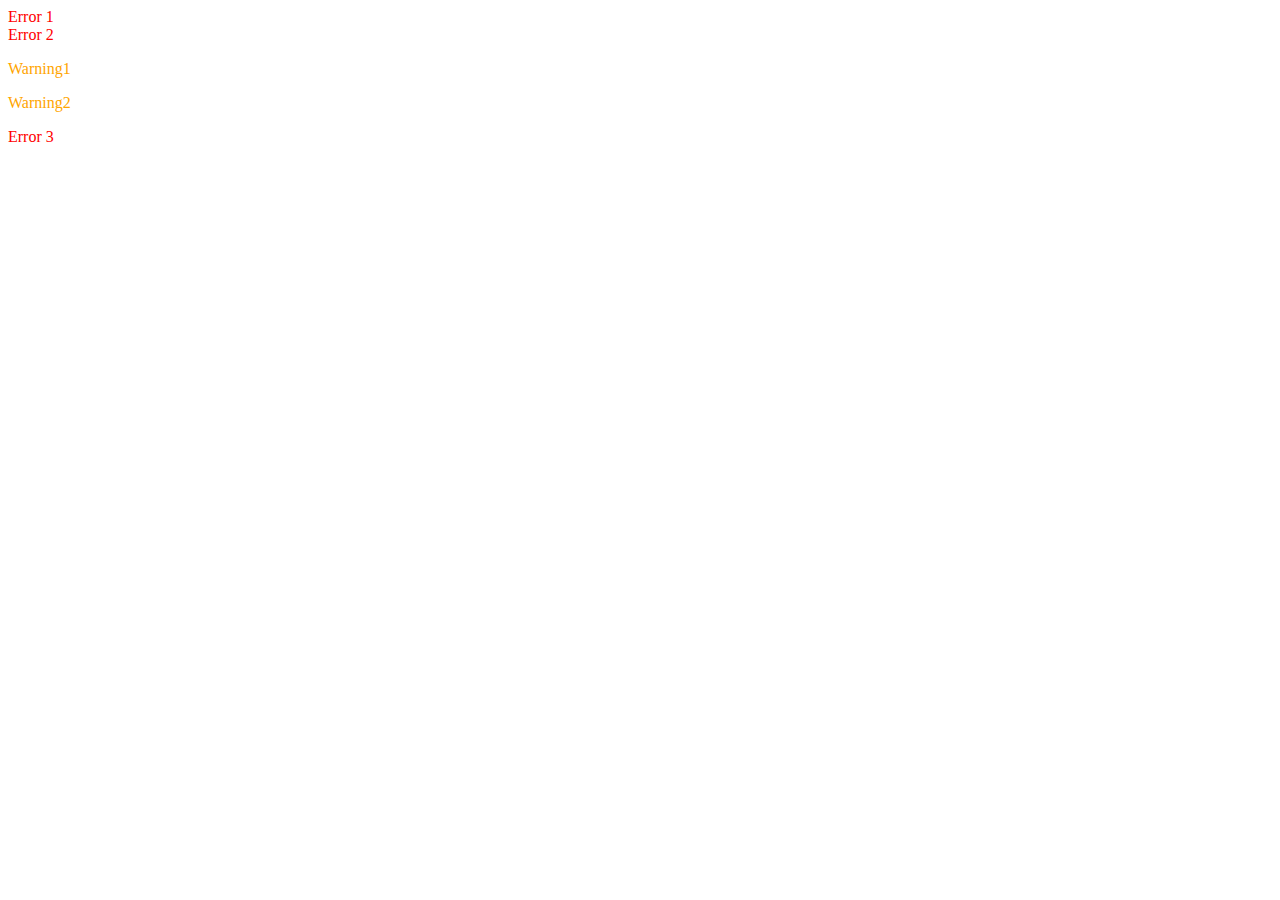
<file: Classname.html>
<!DOCTYPE html>
<html lang="en">
<head>
    <meta charset="UTF-8">
    <meta name="viewport" content="width=device-width, initial-scale=1.0">
    <title> ClassName </title>
</head>
<body>
    <div class = "cls_err"> Error 1 </div>
    <div class = "cls_err"> Error 2 </div>
    <p class = "cls_warning"> Warning1</p>
    <p class = "cls_warning"> Warning2</p>
    <div class = "cls_err"> Error 3 </div>
    <script>
        let err = document.getElementsByClassName("cls_err")
        let warning = document.getElementsByClassName("cls_warning")
    for(let i = 0; i < err.length; i++)
    {    
        err[i].style.color = "red"
    }
    for(let i = 0; i < warning.length; i++)
    {
            warning[i].style.color = "orange"
    } 
    
    </script>
</body>
</html>
</file>
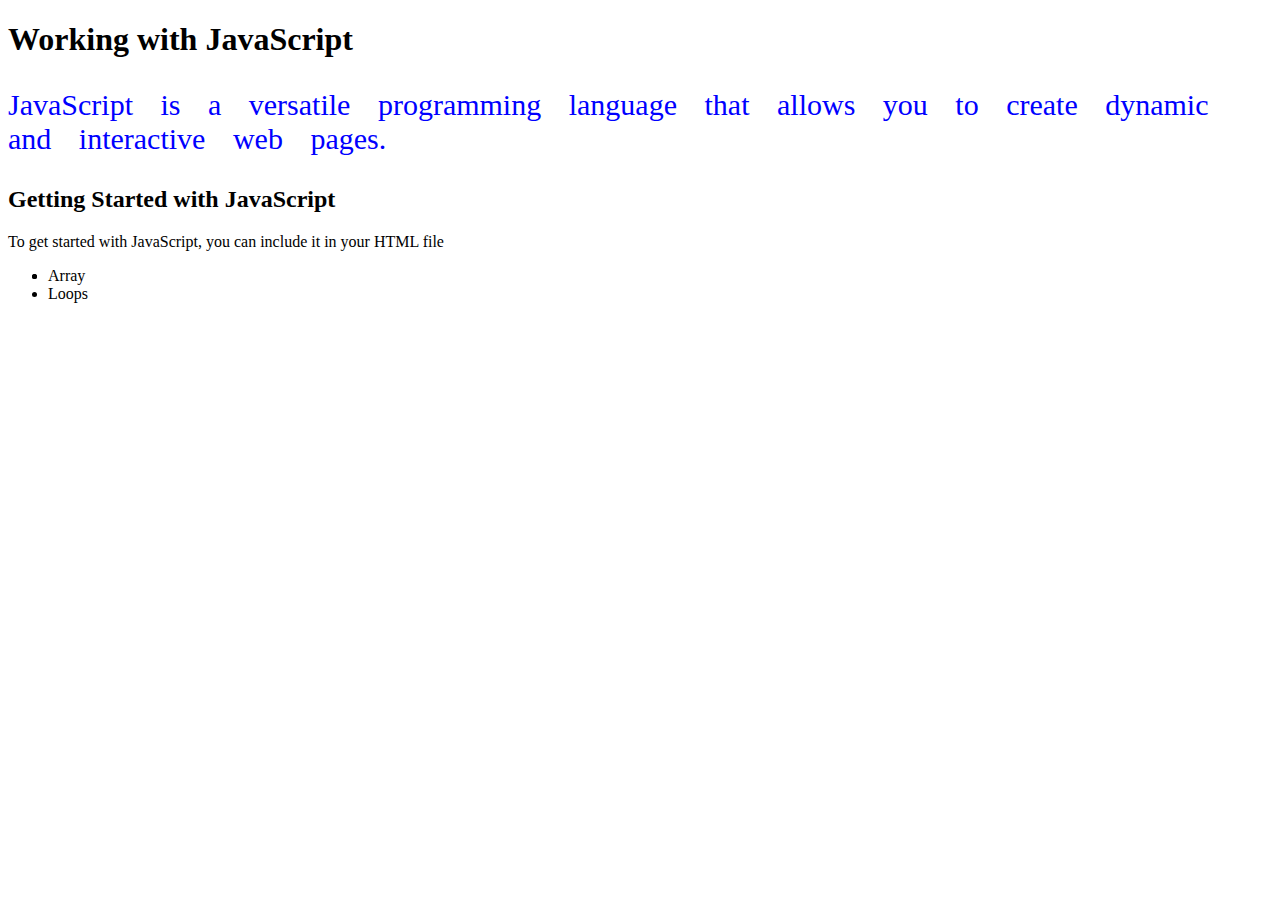
<file: First.html>
<!DOCTYPE html>
<html lang="en">
<head>
    <meta charset="UTF-8">
    <meta name="viewport" content="width=device-width, initial-scale=1.0">
    <title>Working with JavaScript</title>
    <style>
        .para{
            font-size: 30px;
            color: blue;
            word-spacing: 20px;
        }
    </style>   
</head>
<body>
    <h1>Working with JavaScript</h1>
    <p class="para"> JavaScript is a versatile programming language that allows you to create dynamic and interactive web pages.</p>
    <h2>Getting Started with JavaScript</h2>
    <p>To get started with JavaScript, you can include it in your HTML file </p>
    <ul>
        <li> <Object></li>
        <li>Array</li>
        <li>Loops</li>
    </ul>
</body>
</html>
</file>
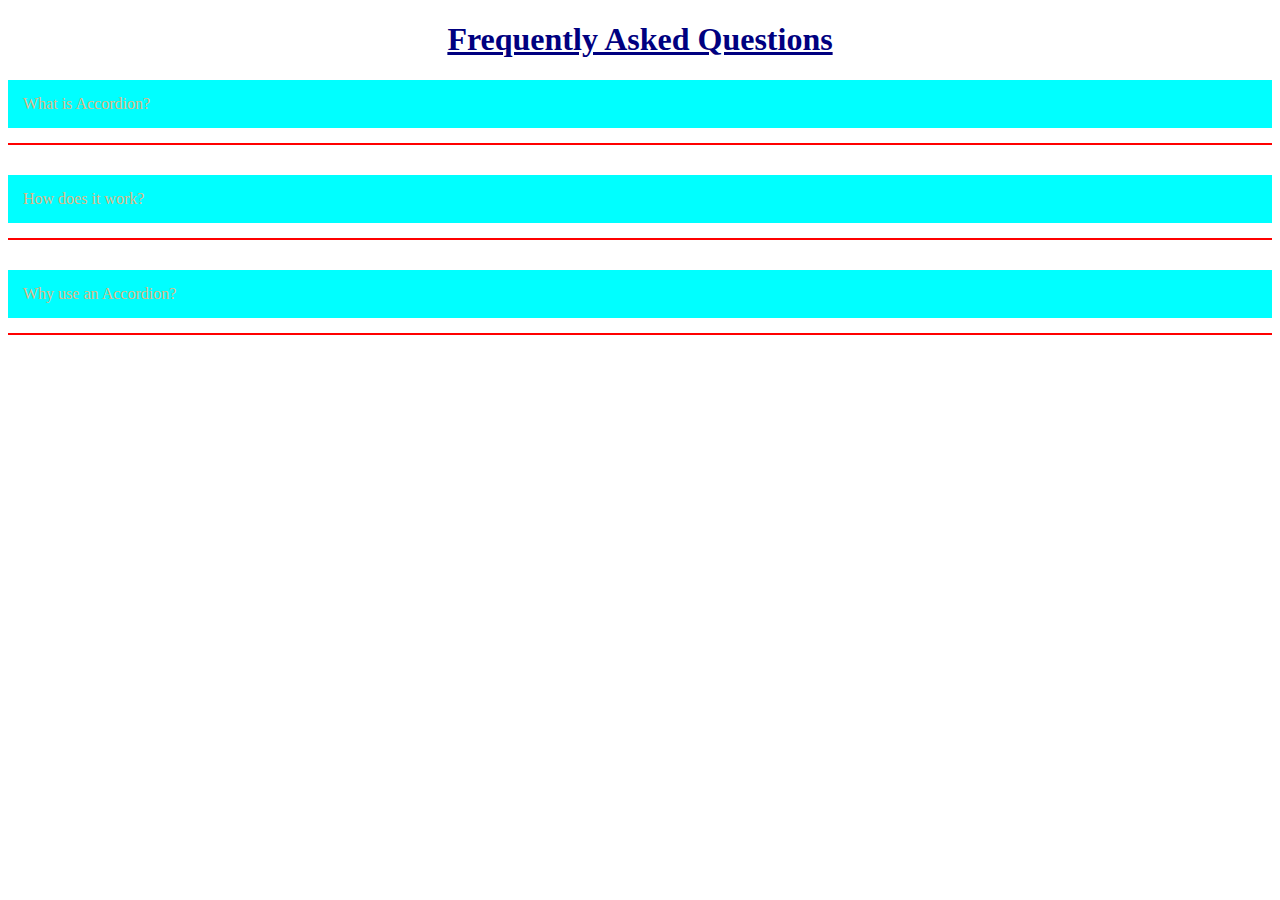
<file: Interactive Accordion/Accordion.html>
<!DOCTYPE html>
<html lang="en">
<head>
    <meta charset="UTF-8">
    <meta name="viewport" content="width=device-width, initial-scale=1.0">
    <title>Interactive Accordion</title>
    <link rel="stylesheet" href="Style.css">
</head>
<body>
    <h1> Frequently Asked Questions</h1>

    <div class = "fav-item">
        <div class = "faq-questions"> What is Accordion?</div>
        <p class = "faq-answer hidden">An accordion is a vertically stacked list of items that can be expanded or collapsed to reveal or hide content associated with each item.
        </p>
    </div>

    <div class = "fav-item">
        <div class = "faq-questions"> How does it work?</div>
        <p class = "faq-answer hidden">When a user clicks on a question, the corresponding answer is displayed while hiding any previously opened answers. This allows users to focus on one question at a time and keeps the interface clean and organised.
        </p>
    </div>
    
    <div class = "fav-item">
        <div class = "faq-questions"> Why use an Accordion?</div>
        <p class = "faq-answer hidden">Accordions are useful for organizing and presenting information in a compact and user-friendly manner. They help to reduce clutter on a webpage by allowing users to expand only the sections they are interested in, improving the overall user experience.
        </p>
    </div>
<script src="Script.js"></script>
</body>
</html>
</file>
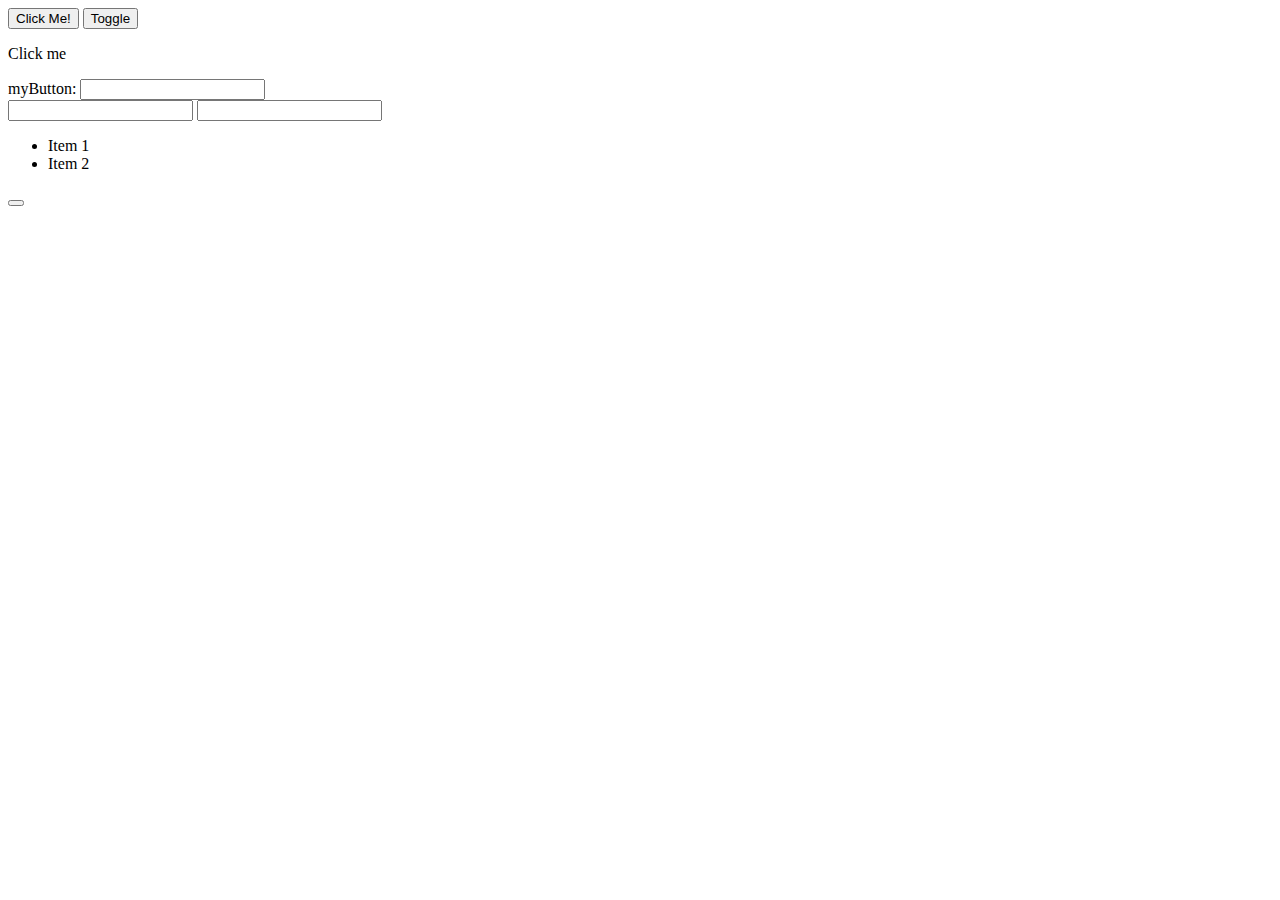
<file: JSCode Example/Examples.html>
<!DOCTYPE html>
<html lang="en">
<head>
    <meta charset="UTF-8">
    <meta name="viewport" content="width=device-width, initial-scale=1.0">
    <title>Examples</title>
</head>
<body>
<button id="my-button">Click Me!</button>
<button id="toggle-btn">Toggle</button>
    <p id="toggle-text" class="hidden">
    </p>
<div id="container">
    <p>Click me    
    </p>
</div>
<label>myButton</label>: <input type="text" id="my-Button">
        <br>
<input type="text" id="my-input">
<input type="text" id="text-input">
<ul id="list">
    <li>Item 1
    </li>
    <li>Item 2
    </li>
</ul>

<form id="my-form">
    <button type="submit">
    </button>
</form>

<script src="Examples.js"></script>
</body>
</html>
</file>
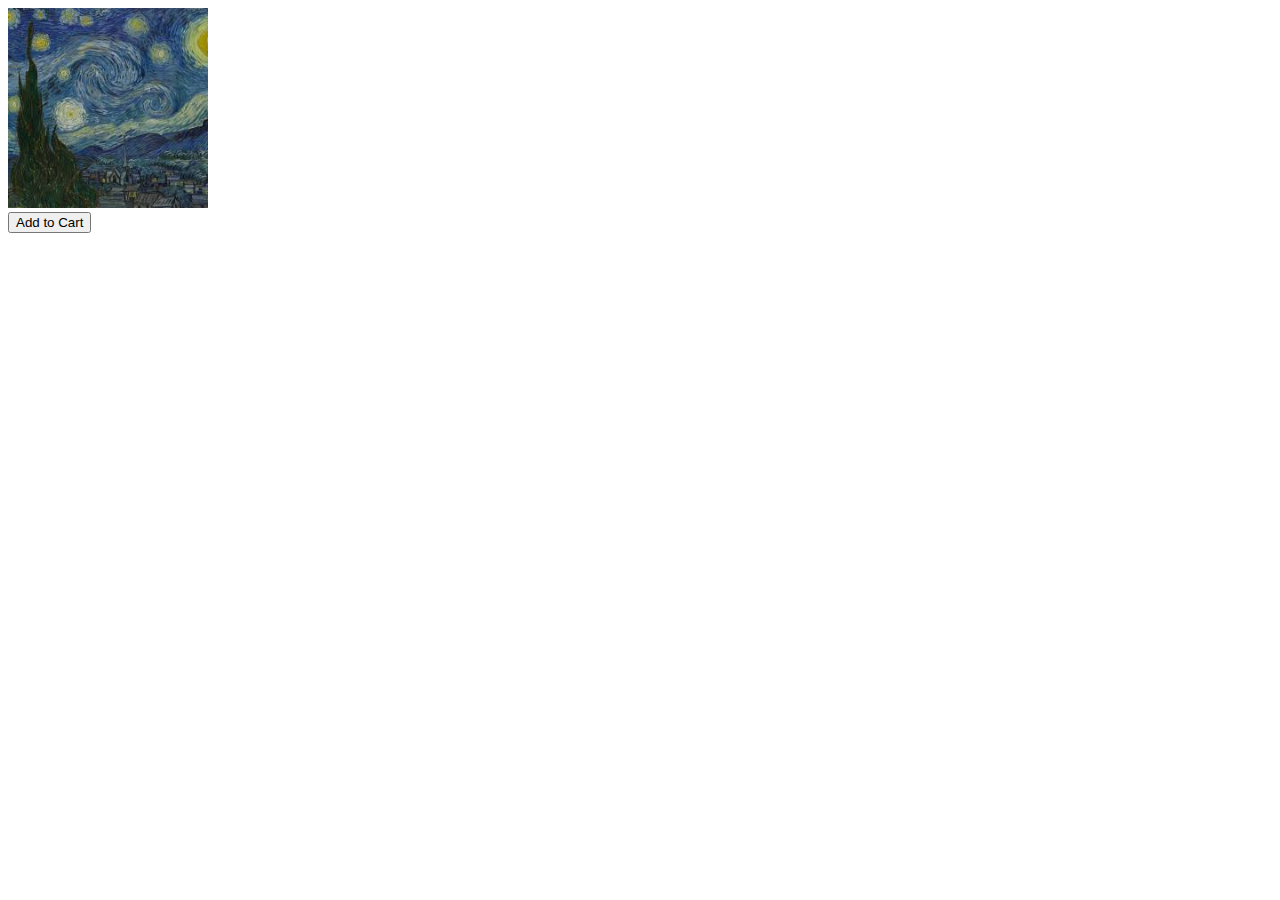
<file: OutofStock/ProductPage.html>
<!DOCTYPE html>
<html lang="en">
<head>
    <meta charset="UTF-8">
    <meta name="viewport" content="width=device-width, initial-scale=1.0">
    <title>Product Page</title>
    <link rel = "stylesheet" href = "Style.css">
</head>
<body>
    <img src = "P1.jfif" id= "imgproduct" alt = "" style = "height:200px; width: 200px;">
    <br>
    <button id = "btncart">Add to Cart</button>
    
    <script src = "Script.js"> </script>
</body>
</html>
</file>
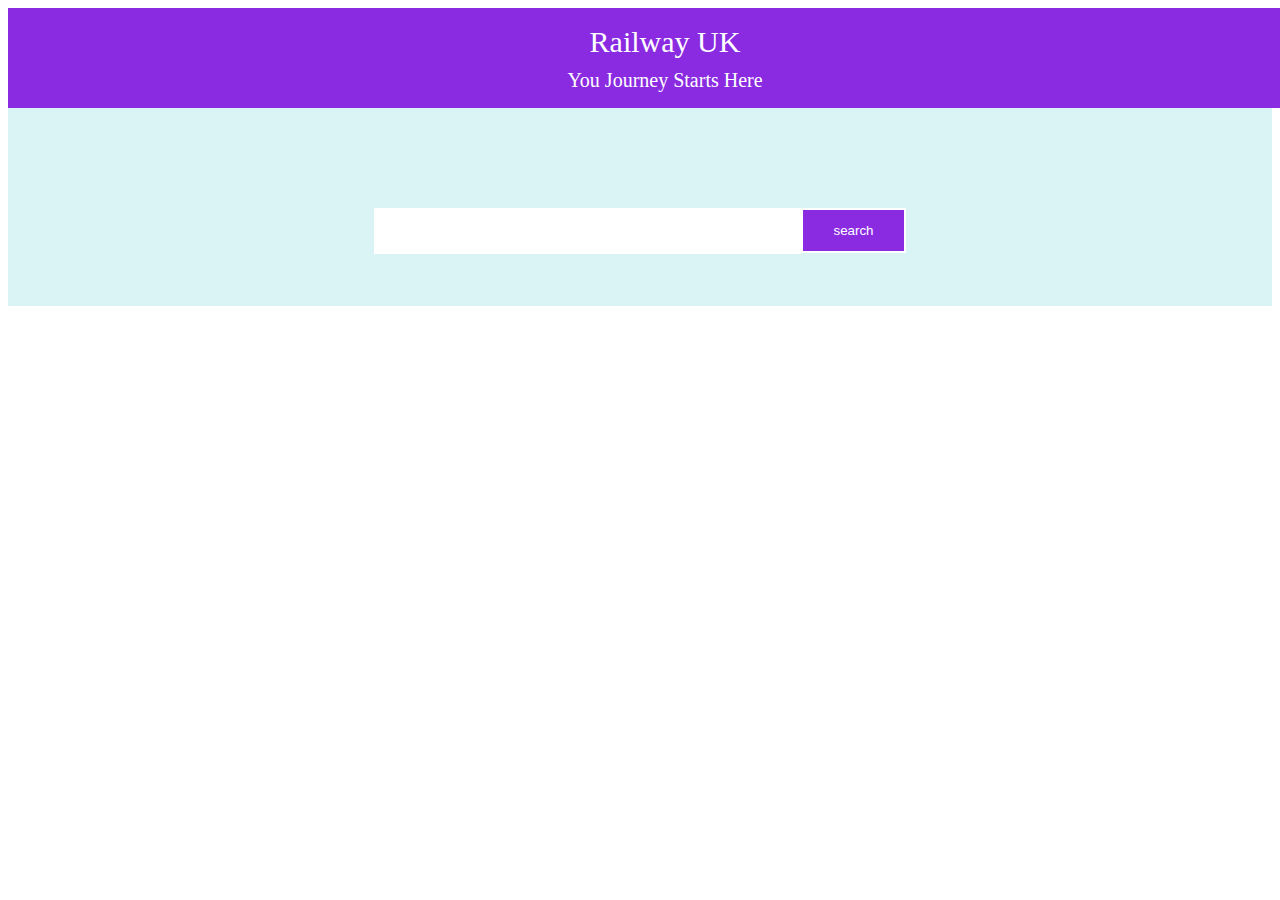
<file: Railwayeg/MainPage.html>
<!DOCTYPE html>
<html lang="en">
<head>
    <meta charset="UTF-8">
    <meta name="viewport" content="width=device-width, initial-scale=1.0">
    <title>Railway</title>
    <link rel = "stylesheet" href = "Style.css">
</head>
<body>
    <header>
        <div class="heading">Railway UK</div>
        <div class="sub-heading">You Journey Starts Here </div>
    </header>
    <section id="main-section">
        <div class="searchbox">
            <input type="text" id="station_search_box">
            <input type="button" value="search" id="btn_search">
        </div>
        <ul id="train_list">

        </ul>


    </section>
    <script src="Script.js"></script>
</body>
</html>
</file>
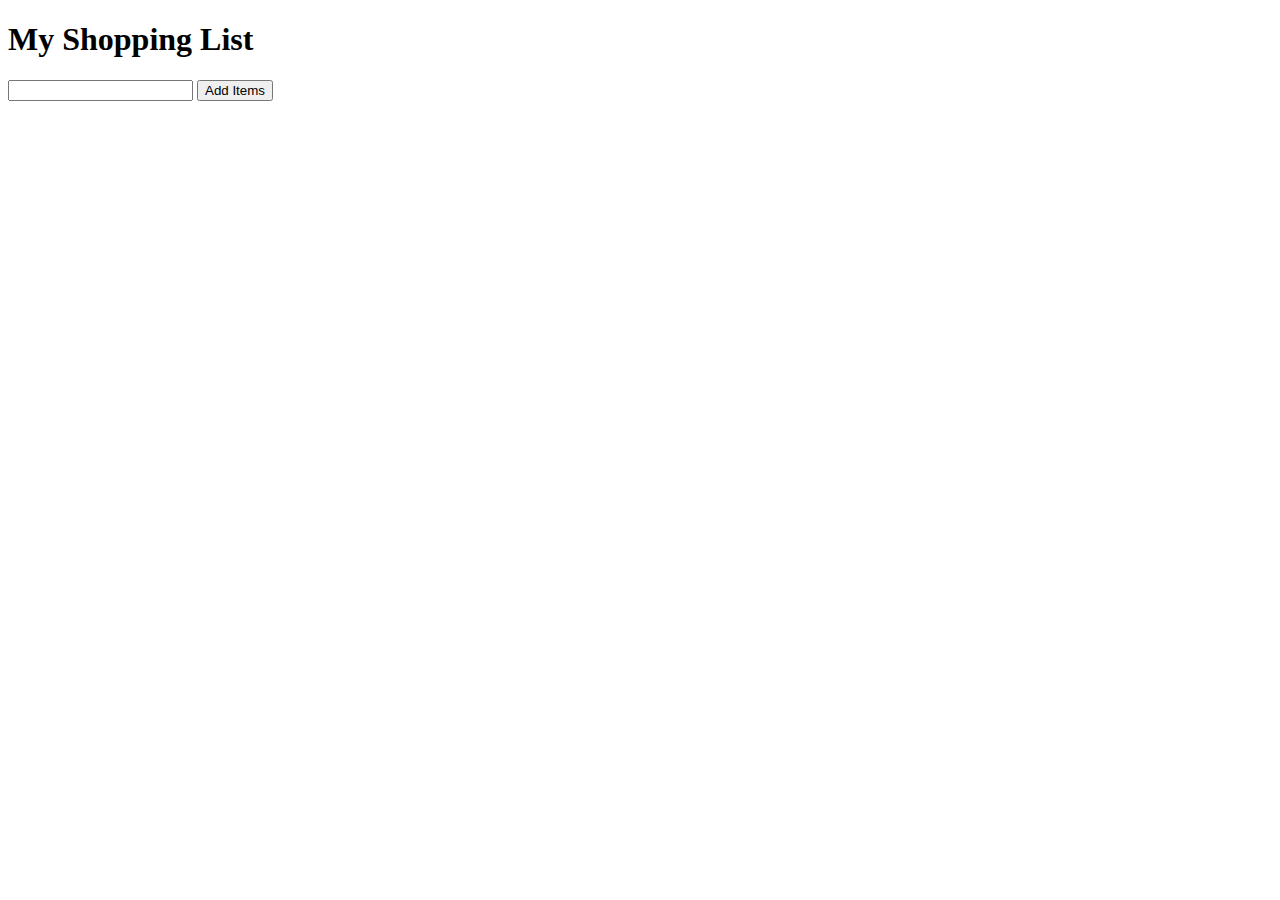
<file: Shopping_List/SL.html>
<!DOCTYPE html>
<html lang="en">
<head>
    <meta charset="UTF-8">
    <meta name="viewport" content="width=device-width, initial-scale=1.0">
    <title>Shopping List</title>
    <style>
        .added-item
        {
            color: green;
            background-color: lightblue;

        }
    </style>
</head>
<body>
    <h1>My Shopping List</h1>
<input type ="text" id = "new-item-input">
<button id = "add-items-btn"> Add Items </button>
<ul id = "shopping-list"> 
    
</ul>
<script src="Script_SL.js"></script>
</body>
</html>
</file>
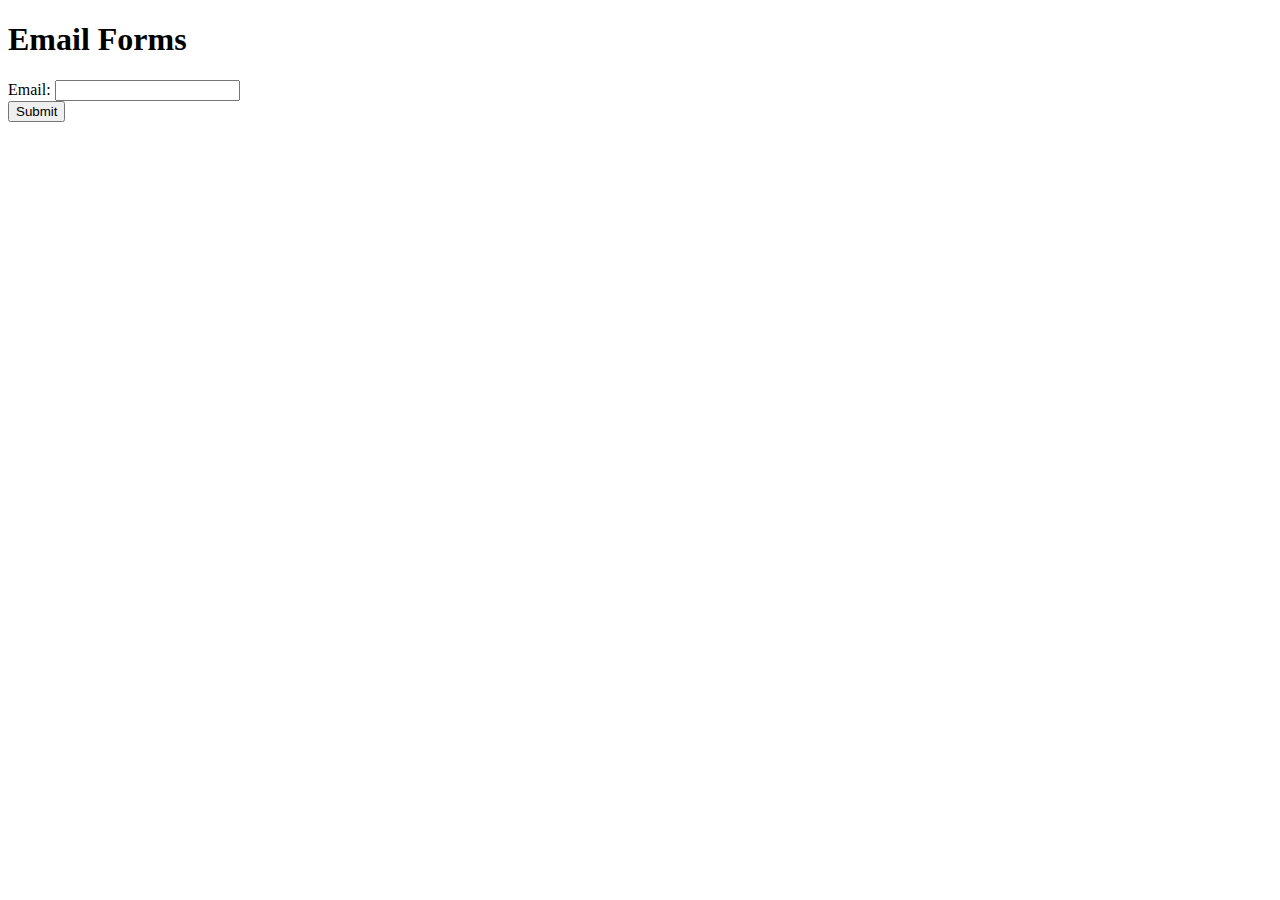
<file: Validator/EmailForm.html>
<!DOCTYPE html>
<html lang="en">
<head>
    <meta charset="UTF-8">
    <meta name="viewport" content="width=device-width, initial-scale=1.0">
    <title>Email Form</title>
    <link rel="stylesheet" href="Style.css">
</head>
<body>
    <h1> Email Forms</h1>
    <form id="emailForm">
        <label>Email</label>: <input type="text" id="email-input">
        <br>
<button type="submit">Submit</button>  
    </form>
    <p id="error-message"></p>
    <script src="Script.js"></script>
</body>
</html>
</file>
<file: Interactive Accordion/Style.css>
h1 {
    text-align: center;
    color: navy;
    text-decoration: underline
}

.hidden {display: none;}
.visible {display:block;}
.fav-item{
    margin-bottom: 30px;
    padding-bottom: 15px;
    border-bottom: 2px solid red;
}
.faq-questions
{
    cursor: pointer;
    background-color: aqua;
    color:burlywood;
    padding: 15px;
}
.faq-answer
{
    padding: 15px;
    margin: 0;
}
</file>
<file: OutofStock/Style.css>
.Out-Of-Stock-image
{
    filter: grayscale(100%)
    opacity(0.7)
}
.Out-Of-Stock-btn
{
    background-color: blanchedalmond;
    cursor: not-allowed;
}
</file>
<file: Railwayeg/Style.css>
header
{
    height:100px;
    width:100%;
    background-color: blueviolet;
    color:white;
    text-align:center;
    padding-left:25px;
    align-content: center;
}
.heading
{
    font-size:30px;
}
.sub-heading
{
    margin-top:10px;
    font-size:20px;
}
#main-section
{
    padding:100px 100px 0px 100px;
    background-color:rgb(218, 243, 245);
    display:flex;
    flex-direction: column;
    gap:20px;
}
.searchbox
{
    width:50%;
    display: flex;
    margin-left:25%;
}
#station_search_box
{
    height:40px;
    width:80%;
    border:2px solid white;
}
#btn_search
{
   height:45px;
    width:20%;
    border:2px solid white;
    background-color: blueviolet;
    color:white;
}
#train_list
{
    list-style:none;
    padding:0;
}
#train_list>li
{
    height:30px;
    align-content: center;
    padding-left:50px;
    border:1px solid white;
}
.bg-green
{
background-color:rgb(189, 255, 189);
}
.bg-red
{
    background-color: rgb(251, 200, 200);
}
.bg-orange
{
    background-color:rgb(251, 219, 160);
}
 .bg-green:hover
{
background-color:rgb(123, 219, 123);
color:white;
}
.bg-red:hover
{
    background-color: rgb(246, 143, 143);
    color:white;
}
.bg-orange:hover
{
    background-color:rgb(246, 183, 65);
    color:white;
}
</file>
<file: Validator/Style.css>
.error
{
    color: red;
}
.success
{
    color: green;
}
#error-message
{
    margin-top: 15px;
    font-weight: bold;
}
</file>
